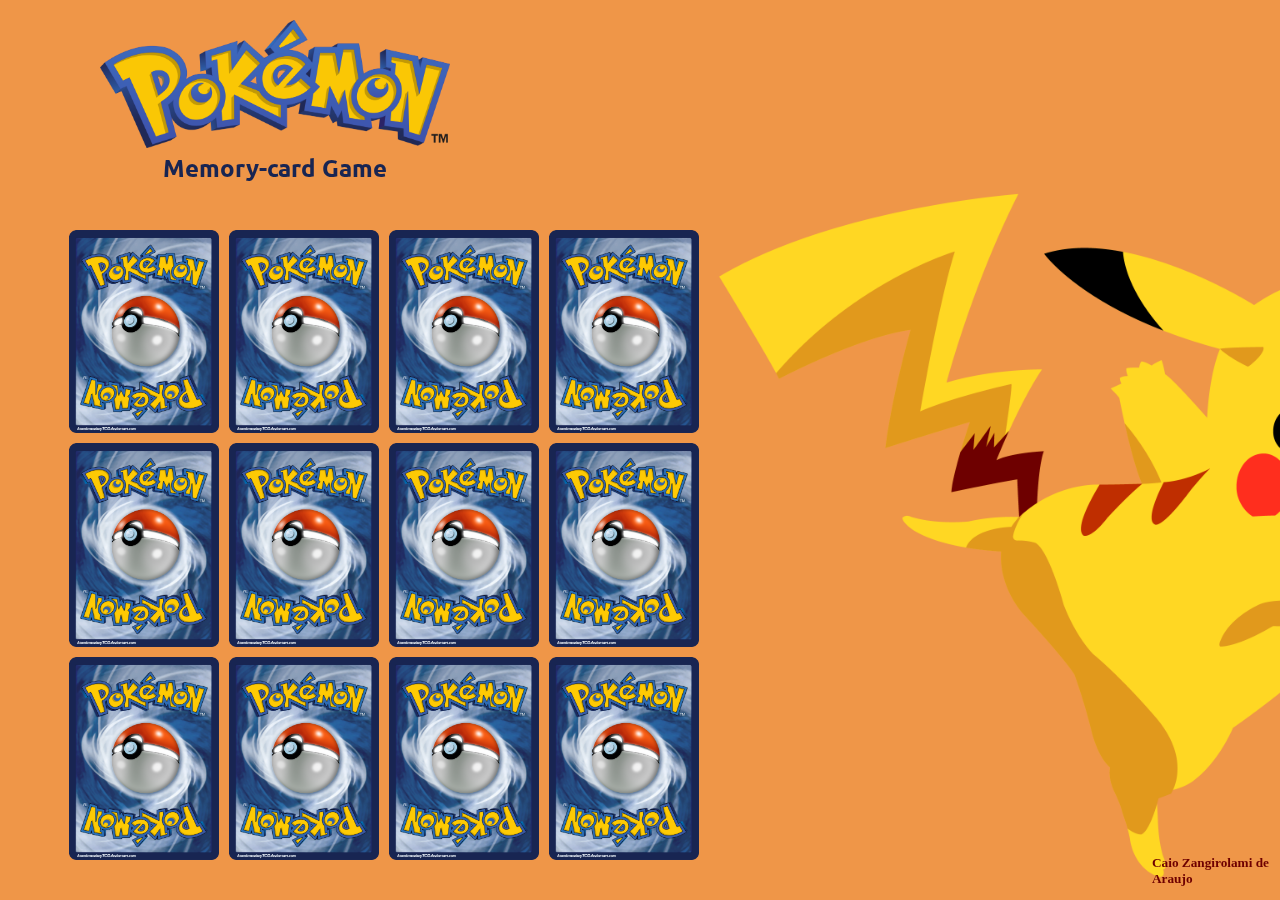
<file: index.html>
<!DOCTYPE html>
<html lang="en">

<head>
  <meta charset="UTF-8">

  <title>Memory Game</title>
  <link rel="stylesheet" href="style.css">
</head>

<body>
  <header class="titulo">
    <div class="logopokemon">
      <img class="imagemdocabecalho" src="imagens/pokemon-logo-8.png" alt="logo pokémon" width="350px">
    </div>
    <div class="textocabecalho">
      <h2>Memory-card Game</h2>
    </div>
  </header>

  <section class="memory-game">
    <div class="memory-card" data-framework="pikachu">
      <img class="front-face" src="imagens/pikachu.png" alt="pikachu" />
      <img class="back-face" src="imagens/backcard.png" alt="back-card" />
    </div>
    <div class="memory-card" data-framework="pikachu">
      <img class="front-face" src="imagens/pikachu.png" alt="Aurelia" />
      <img class="back-face" src="imagens/backcard.png" alt="JS Badge" />
    </div>

    <div class="memory-card" data-framework="chicorita">
      <img class="front-face" src="imagens/chicorita.png" alt="Vue" />
      <img class="back-face" src="imagens/backcard.png" alt="JS Badge" />
    </div>
    <div class="memory-card" data-framework="chicorita">
      <img class="front-face" src="imagens/chicorita.png" alt="Vue" />
      <img class="back-face" src="imagens/backcard.png" alt="JS Badge" />
    </div>

    <div class="memory-card" data-framework="eeve">
      <img class="front-face" src="imagens/eeve.png" alt="Angular" />
      <img class="back-face" src="imagens/backcard.png" alt="JS Badge" />
    </div>
    <div class="memory-card" data-framework="eeve">
      <img class="front-face" src="imagens/eeve.png" alt="Angular" />
      <img class="back-face" src="imagens/backcard.png" alt="JS Badge" />
    </div>

    <div class="memory-card" data-framework="totodile">
      <img class="front-face" src="imagens/totodile.png" alt="Ember" />
      <img class="back-face" src="imagens/backcard.png" alt="JS Badge" />
    </div>
    <div class="memory-card" data-framework="totodile">
      <img class="front-face" src="imagens/totodile.png" alt="Ember" />
      <img class="back-face" src="imagens/backcard.png" alt="JS Badge" />
    </div>

    <div class="memory-card" data-framework="prinplup">
      <img class="front-face" src="imagens/prinplup.png" alt="Backbone" />
      <img class="back-face" src="imagens/backcard.png" alt="JS Badge" />
    </div>
    <div class="memory-card" data-framework="prinplup">
      <img class="front-face" src="imagens/prinplup.png" alt="Backbone" />
      <img class="back-face" src="imagens/backcard.png" alt="JS Badge" />
    </div>

    <div class="memory-card" data-framework="vaporeon">
      <img class="front-face" src="imagens/vaporeon.png" alt="React" />
      <img class="back-face" src="imagens/backcard.png" alt="JS Badge" />
    </div>
    <div class="memory-card" data-framework="vaporeon">
      <img class="front-face" src="imagens/vaporeon.png" alt="React" />
      <img class="back-face" src="imagens/backcard.png" alt="JS Badge" />
    </div>
  </section>

  <footer class="nomenocanto">
    <h5>Caio Zangirolami de Araujo</h5>
  </footer>


  <script src="script.js"></script>
</body>

</html>
</file>
<file: style.css>
@import url('https://fonts.googleapis.com/css2?family=Ubuntu&display=swap');
* {
  padding: 0;
  margin: 0;
  box-sizing: border-box;
}

body {
  height: 100vh;
  display: flex;
  background-image:url(./imagens/wallpapersden.com_pokemon-pikachu-art_1920x1080.png) ;
  background-size: cover;
}

.cabecalho{
  margin-left: 33%;
  width: 100%;
  height: 60px;
  position: fixed;
  display: flex;
  /* border: 1px solid red; */
}

.memory-game {
  width: 640px;
  height: 640px;
  display: flex;
  flex-wrap: wrap;
  perspective: 1000px;
  position:relative;
  /* top: 20%;
  left: 30%; */
  top: 25%;
  left: 5%;
}

.memory-card {
  width: calc(25% - 10px);
  height: calc(33.333% - 10px);
  margin: 5px;
  position: relative;
  transform: scale(1);
  transform-style: preserve-3d;
  transition: transform .5s;
  /* box-shadow: 1px 1px 1px rgba(0,0,0,.3); */
}

.memory-card:active {
  transform: scale(0.97);
  transition: transform .2s;
}

.memory-card.flip {
  transform: rotateY(180deg);
}

.front-face,
.back-face {
  width: 100%;
  height: 100%;
  /* padding: 20px; */
  position: absolute;
  border-radius: 5px;
  /* background: #1C7CCC; */
  backface-visibility: hidden;
}

.front-face {
  transform: rotateY(180deg);
  max-width: 100%;
}

.nomenocanto{
  color: #6E0000;
  height: 20px;
  position: fixed;
  left: 90%;
  top: 95%;
}

.titulo{
  position: fixed;
  /* border: 1px solid red; */
  left: 5%;
  width: 33%;
  top: 20px;
}

.logopokemon{
  text-align: center;
}

.textocabecalho{
  color: #182552;
  text-align: center;
  font-family: 'Ubuntu', sans-serif;
}
</file>
